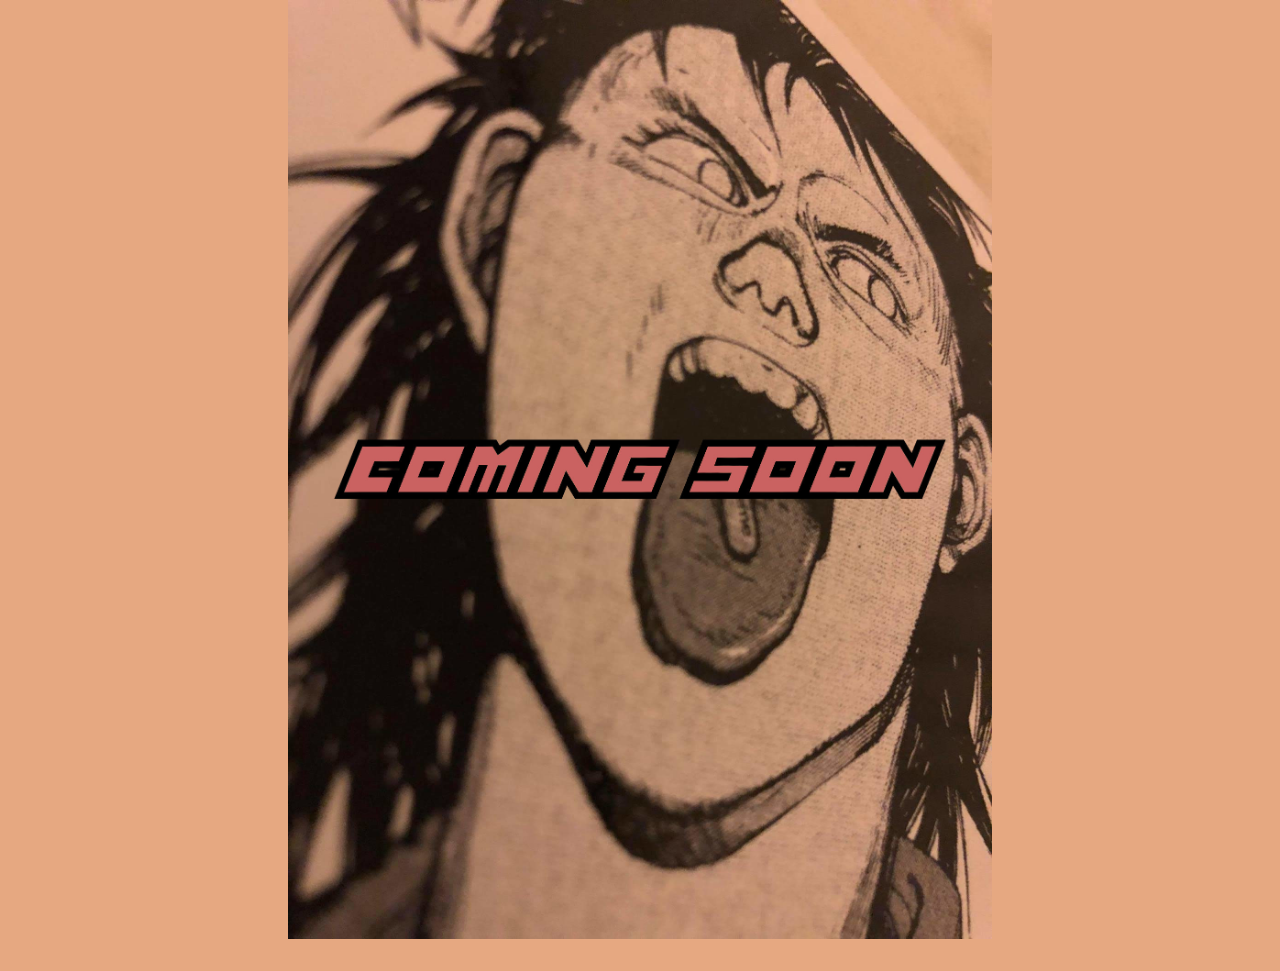
<file: design.html>
<!DOCTYPE html>
<html lang="en" dir="ltr">

<head>
  <meta charset="utf-8">
  <title>Design</title>
  <link rel="stylesheet" href="css/styles2.css">
  <link rel="icon" href="favicon.ico">
  <link href="https://fonts.googleapis.com/css2?family=Bungee&family=Merriweather:ital,wght@1,700&family=Rubik+Mono+One&display=swap" rel="stylesheet">

</head>

<body class="body2">
<img class="soon" src="images2/soon.JPG" alt="soon">










<!-- Display the countdown timer in an element -->
<p id="demo"></p>

<script>
// Set the date we're counting down to
var countDownDate = new Date("Jan 5, 2021 15:37:25").getTime();

// Update the count down every 1 second
var x = setInterval(function() {

  // Get today's date and time
  var now = new Date().getTime();

  // Find the distance between now and the count down date
  var distance = countDownDate - now;

  // Time calculations for days, hours, minutes and seconds
  var days = Math.floor(distance / (1000 * 60 * 60 * 24));
  var hours = Math.floor((distance % (1000 * 60 * 60 * 24)) / (1000 * 60 * 60));
  var minutes = Math.floor((distance % (1000 * 60 * 60)) / (1000 * 60));
  var seconds = Math.floor((distance % (1000 * 60)) / 1000);

  // Display the result in the element with id="demo"
  document.getElementById("demo").innerHTML = days + "d " + hours + "h "
  + minutes + "m " + seconds + "s ";

  // If the count down is finished, write some text
  if (distance < 0) {
    clearInterval(x);
    document.getElementById("demo").innerHTML = "EXPIRED";
  }
}, 1000);
</script>







</body>

</html>
</file>
<file: css/styles2.css>
body {
  color: #40514E;
  margin: 0;
  text-align: center;
  font-family: 'Merriweather', serif;
  font-size: 200%;
}








.body2 {
  background-color:#e6a881;
}








.soon{
  display: block;
 margin-left: auto;
 margin-right: auto;
 width: 55%;
 height: 50%;
}
</file>
